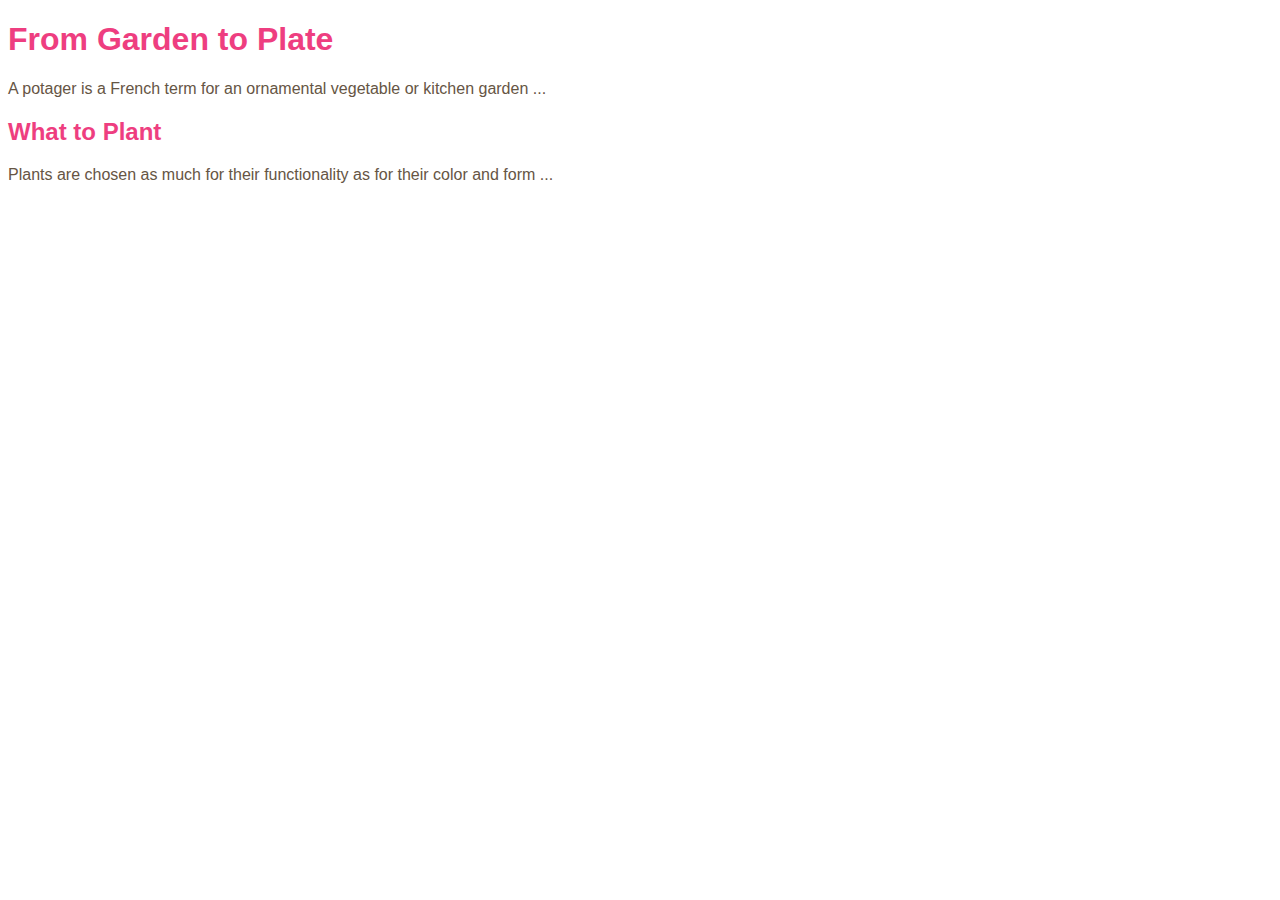
<file: 00-intro-css/index.html>
<!DOCTYPE html>
<html>
  <head>
    <title>Introducing CSS</title>
    <link href="css/example.css" type="text/css" rel="stylesheet" />
  </head>
  <body>
    <h1>From Garden to Plate</h1>
    <p>A potager is a French term for an ornamental vegetable or kitchen garden ...</p>
    <h2>What to Plant</h2>
    <p>Plants are chosen as much for their functionality as for their color and form ...</p>
    
  </body>
</html>
</file>
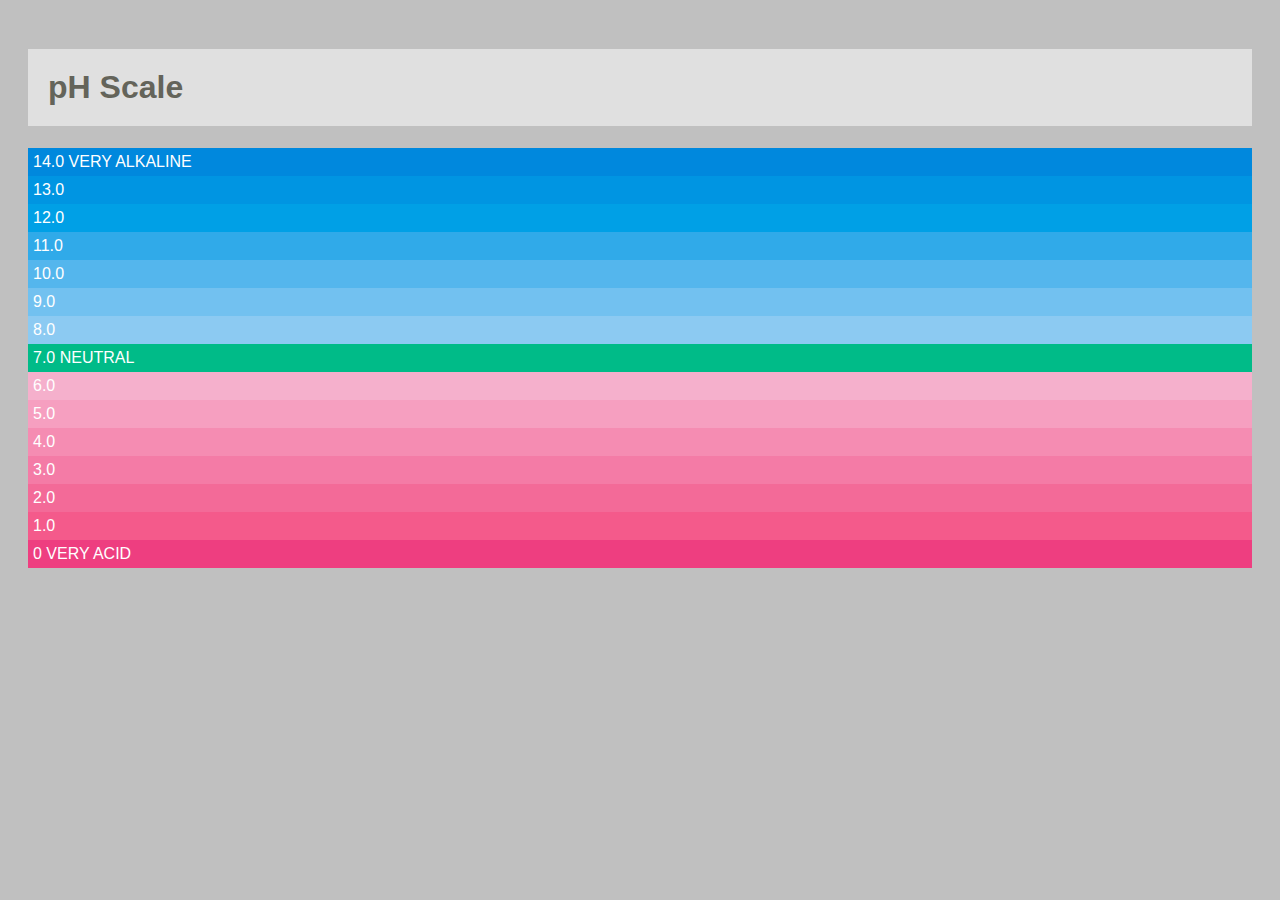
<file: 01-color/index.html>
<!DOCTYPE html>
<html>
  <head>
    <title>Color</title>
    <link href="styles.css" type="text/css" rel="stylesheet" />
  </head>
  <body>
    <h1>pH Scale</h1>
    <p class="fourteen">14.0 VERY ALKALINE</p>
    <p class="thirteen">13.0</p>
    <p class="twelve">12.0</p>
    <p class="eleven">11.0</p>
    <p class="ten">10.0</p>
    <p class="nine">9.0</p>
    <p class="eight">8.0</p>
    <p class="seven">7.0 NEUTRAL</p>
    <p class="six">6.0</p>
    <p class="five">5.0</p>
    <p class="four">4.0</p>
    <p class="three">3.0</p>
    <p class="two">2.0</p>
    <p class="one">1.0</p>
    <p class="zero">0 VERY ACID</p>

  </body>
</html>
</file>
<file: 00-intro-css/css/example.css>
body {
  font-family: Arial, Verdana, sans-serif;
}

h1, h2 {
  color: #ee3e80;
}

p {
  color: #665544;
}
</file>
<file: 01-color/styles.css>
body {
  background-color: silver;
  color: white;
  padding: 20px;
  font-family: Arial, Verdana, sans-serif;
}

h1 {
  background-color: #ffffff;
  background-color: hsla(0,100%,100%,0.5);
  color:#64645A;
  padding: inherit;
}

p {
  padding: 5px;
  margin: 0px;
}

p.zero {
  background-color: rgb(238, 62, 128);
}

p.one {
  background-color: rgb(244, 90, 139);
}

p.two {
  background-color: rgb(243, 106, 152);
}

p.three {
  background-color: rgb(244, 123, 166);
}

p.four {
  background-color: rgb(245, 140, 178);
}

p.five {
  background-color: rgb(246, 159, 192);
}

p.six {
  background-color: rgb(245, 176, 204);
}

p.seven {
  background-color: rgb(0, 187, 136);
}

p.eight {
  background-color: rgb(140, 202, 242);
}

p.nine {
  background-color: rgb(114, 193, 240);
}

p.ten {
  background-color: rgb(84, 182, 237);
}

p.eleven {
  background-color: rgb(48, 170, 233);
}

p.twelve {
  background-color: rgb(0, 160, 230);
}

p.thirteen {
  background-color: rgb(0, 149, 226);
}

p.fourteen {
  background-color: rgb(0, 136, 221);
}
</file>
